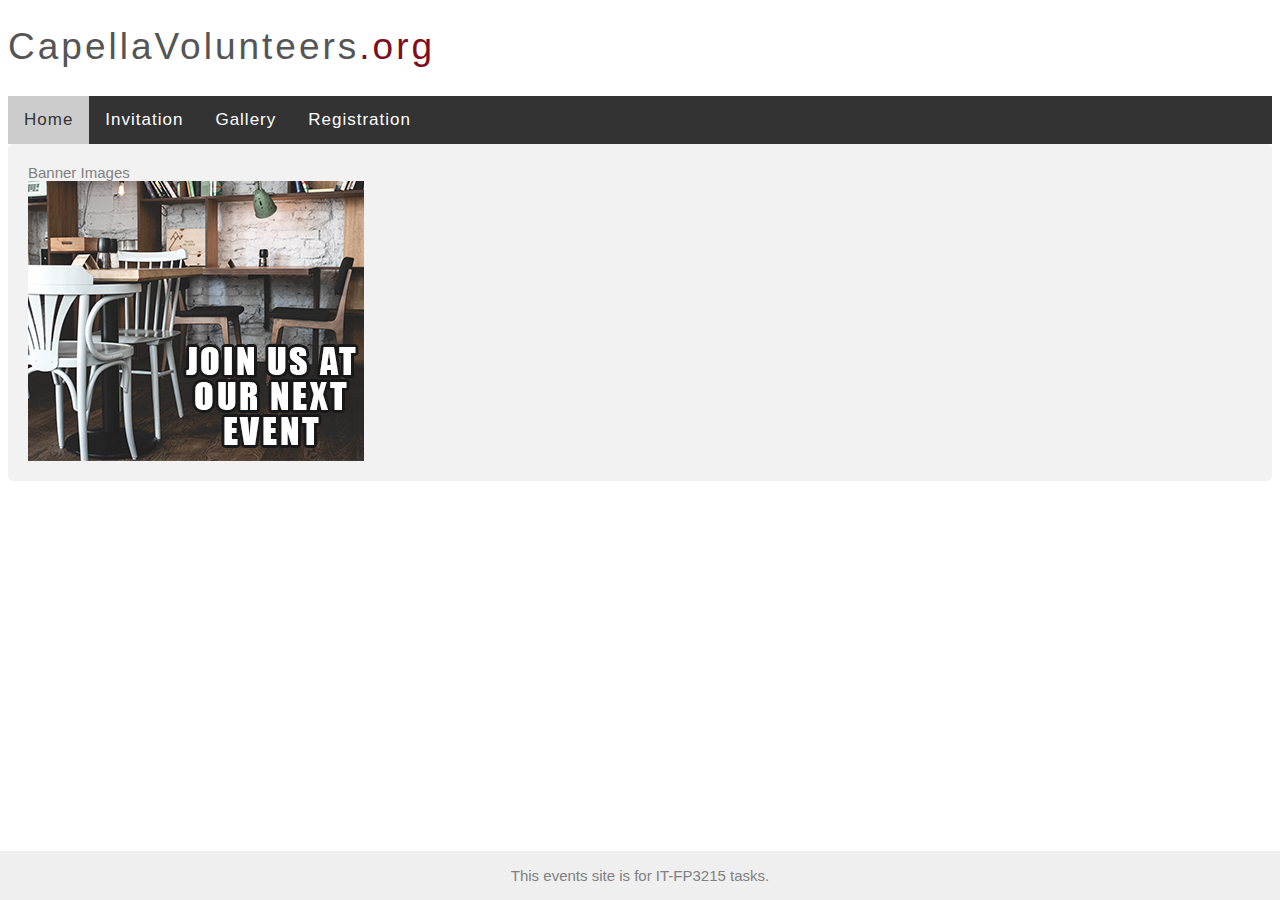
<file: index.html>
<!DOCTYPE html>
<html lang="en-US">

<head>
    <title>Invitation Page</title>
    <link rel="stylesheet" type="text/css" href="css/main.css" />
    <script type="text/javascript" async="" src="JS/index.js"></script>
</head>

<body>
    <header>
        <div class="top">
            <a class="logo" href="index.html">CapellaVolunteers<span class="dotcom">.org</span></a>
        </div>
        <nav>
            <ul class="topnav">
                <li><a href="index.html" class="active">Home</a>
                </li>
                <li><a href="invitation.html">Invitation</a>
                </li>
                <li><a href="gallery.html">Gallery</a>
                </li>
                <li><a href="registration.html">Registration</a>
                </li>
            </ul>

        </nav>
    </header>
    <section id="bannerImages">
	Banner Images<br/>
<img src="images/banner1.jpg" alt="Banner"/>
<img src="images/banner2.jpg" alt="Banner"/>
<img src="images/banner3.jpg" alt="Banner"/>
    </section>


    <footer>This events site is for IT-FP3215 tasks.
    </footer>
</body>

</html>
</file>
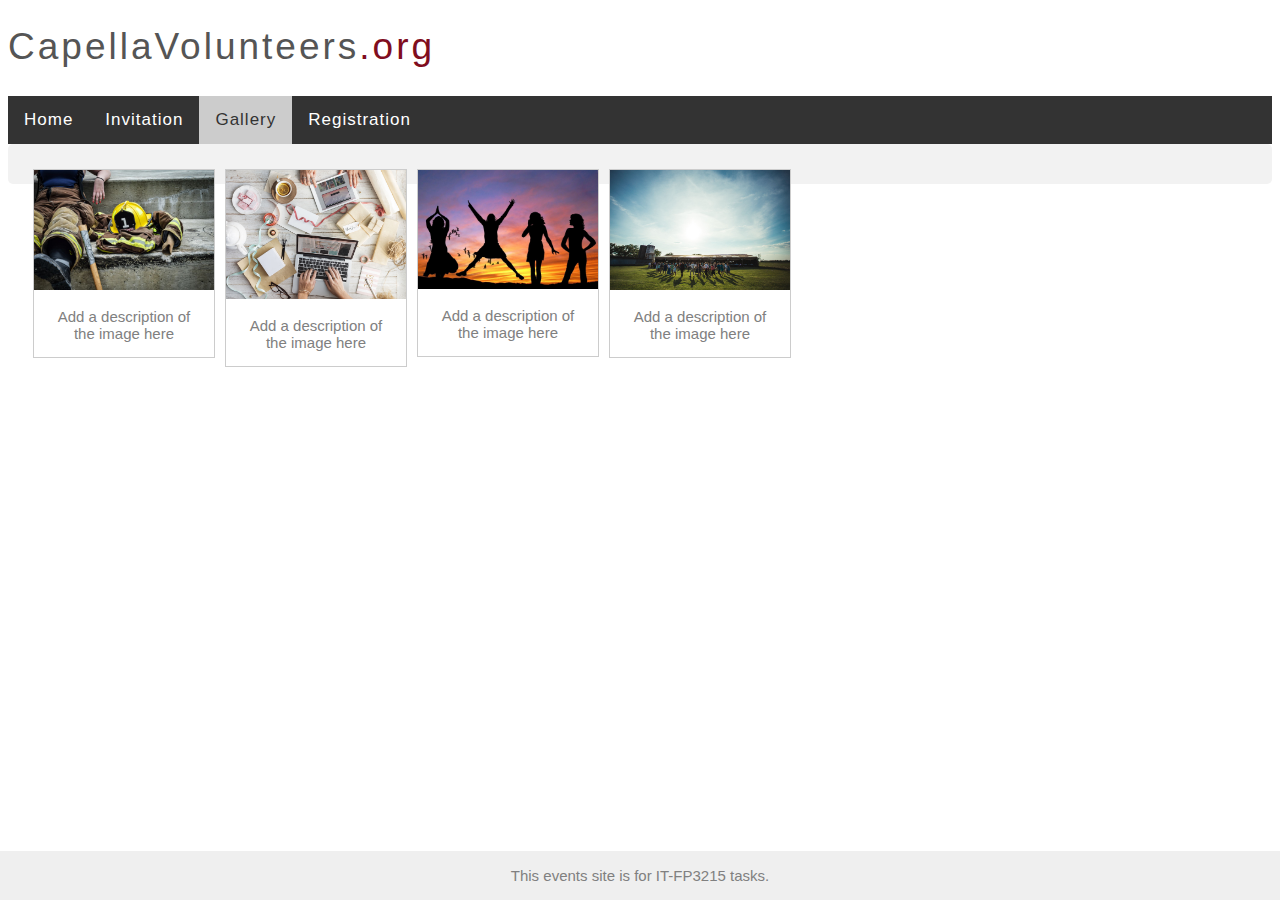
<file: gallery.html>
<!DOCTYPE html>
<html lang="en-US">

<head>
    <title>Invitation Page</title>
    <link rel="stylesheet" type="text/css" href="css/main.css" />
    <script type="text/javascript" async="" src="JS/gallery.js"></script>
</head>

<body>
    <header>
        <div class="top">
            <a class="logo" href="index.html">CapellaVolunteers<span class="dotcom">.org</span></a>
        </div>
        <nav>
            <ul class="topnav">
                <li><a href="index.html">Home</a>
                </li>
                <li><a href="invitation.html">Invitation</a>
                </li>
                <li><a href="gallery.html"  class="active">Gallery</a>
                </li>
                <li><a href="registration.html">Registration</a>
                </li>
            </ul>

        </nav>
    </header>
    <section id="gallery">

<div class="gallery">
  <a target="_blank" href="images/firefighter.jpg">
    <img src="images/firefighter.jpg" onmouseover="bigImg(this)" onmouseout="normalImg(this)" alt="firefighter"  width="300" height="200">
  </a>
  <div class="desc">Add a description of the image here</div>
</div>

<div class="gallery">
  <a target="_blank" href="images/work.jpg">
    <img src="images/work.jpg" onmouseover="bigImg(this)" onmouseout="normalImg(this)" alt="work"  width="300" height="200">
  </a>
  <div class="desc">Add a description of the image here</div>
</div>

<div class="gallery">
  <a target="_blank" href="images/silhouette.jpg">
    <img src="images/silhouette.jpg" onmouseover="bigImg(this)" onmouseout="normalImg(this)" alt="silhouette"  width="300" height="200">
  </a>
  <div class="desc">Add a description of the image here</div>
</div>

<div class="gallery">
  <a target="_blank" href="images/event.jpg">
    <img src="images/event.jpg" onmouseover="bigImg(this)" onmouseout="normalImg(this)" alt="event" width="300" height="200">
  </a>
  <div class="desc">Add a description of the image here</div>
</div>

    </section>

    <footer>This events site is for IT-FP3215 tasks.
    </footer>
</body>

</html>
</file>
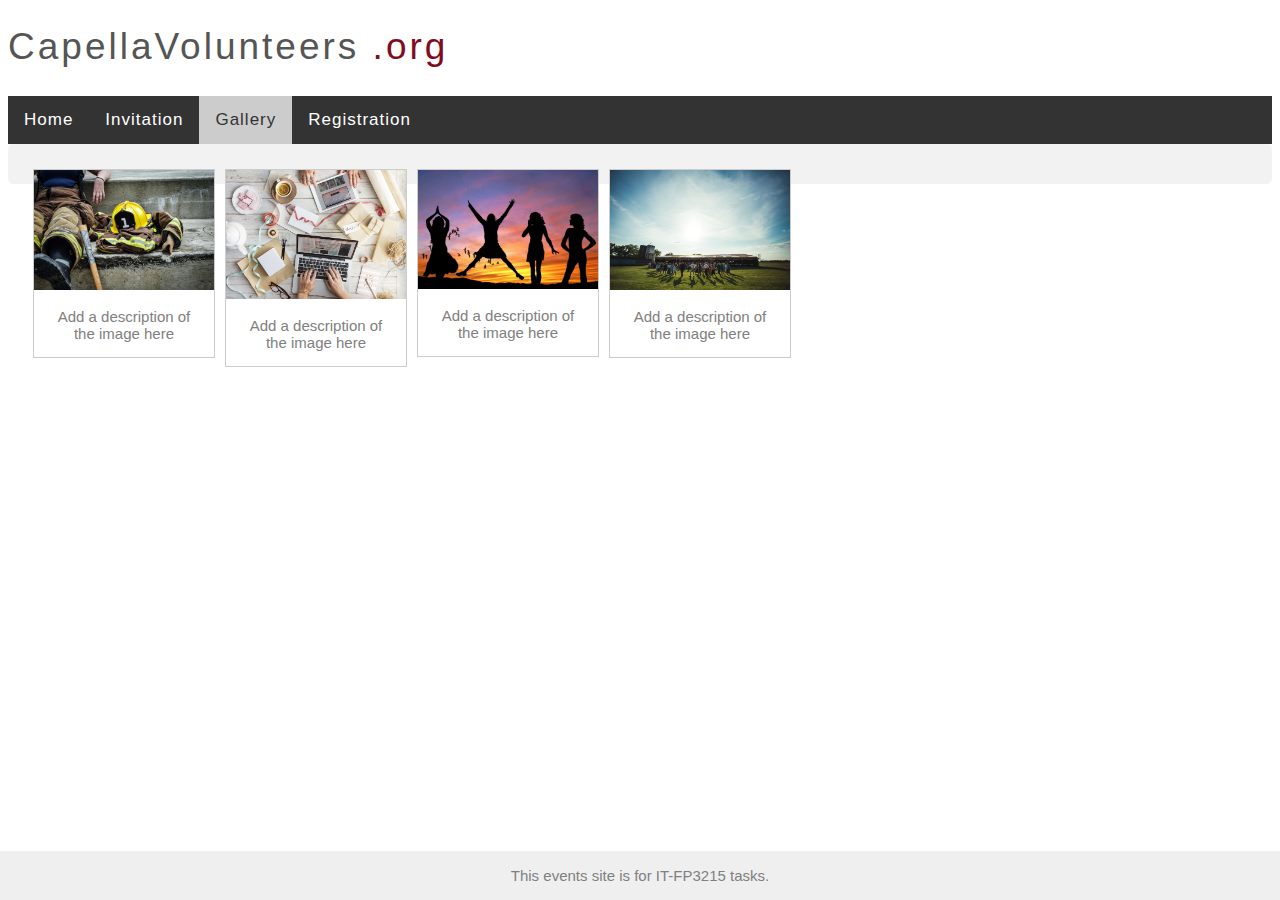
<file: gallerytest.html>
<!DOCTYPE html>
<html lang="en-US">

<head>
<title>Invitation Page</title>
<link rel="stylesheet" type="text/css" href="css/main.css" />
<script type="text/javascript" async="" src="gallerytest.html"></script> <!-- added new script file -->
</head>

<body>
<header>
<div class="top">
<a class="logo" href="index.html">CapellaVolunteers
<span class="dotcom">.org</span>
</a>
</div>
<nav>
<ul class="topnav">
<li>
<a href="index.html">Home</a>
</li>
<li>
<a href="invitation.html">Invitation</a>
</li>
<li>
<a href="gallery.html" class="active">Gallery</a>
</li>
<li>
<a href="registration.html">Registration</a>
</li>
</ul>
</nav>
</header>
<section id="gallery">
<div class="gallery">
<a target="_blank" href="images/firefighter.jpg">
<img class="image" src="images/firefighter.jpg" alt="firefighter" width="300" height="200"> <!-- added new class image to identify the roll over event with url of the selected image -->
</a>
<div class="desc">Add a description of the image here</div>
</div>
<div class="gallery">
<a target="_blank" href="images/work.jpg">
<img class="image" src="images/work.jpg" alt="work" width="300" height="200"> <!-- added new class image to identify the roll over event with url of the selected image -->
</a>
<div class="desc">Add a description of the image here</div>
</div>
<div class="gallery">
<a target="_blank" href="images/silhouette.jpg">
<img class="image" src="images/silhouette.jpg" alt="silhouette" width="300" height="200"> <!-- added new class image to identify the roll over event with url of the selected image -->
</a>
<div class="desc">Add a description of the image here</div>
</div>
<div class="gallery">
<a target="_blank" href="images/event.jpg">
<img class="image" src="images/event.jpg" alt="event" width="300" height="200"> <!-- added new class image to identify the roll over event with url of the selected image -->
</a>
<div class="desc">Add a description of the image here</div>
</div>
<div id="fullImage"></div> <!-- added new DIV to display full image dynamically from JS-->
</section>
<footer>This events site is for IT-FP3215 tasks.
</footer>
</body>

</html>
</file>
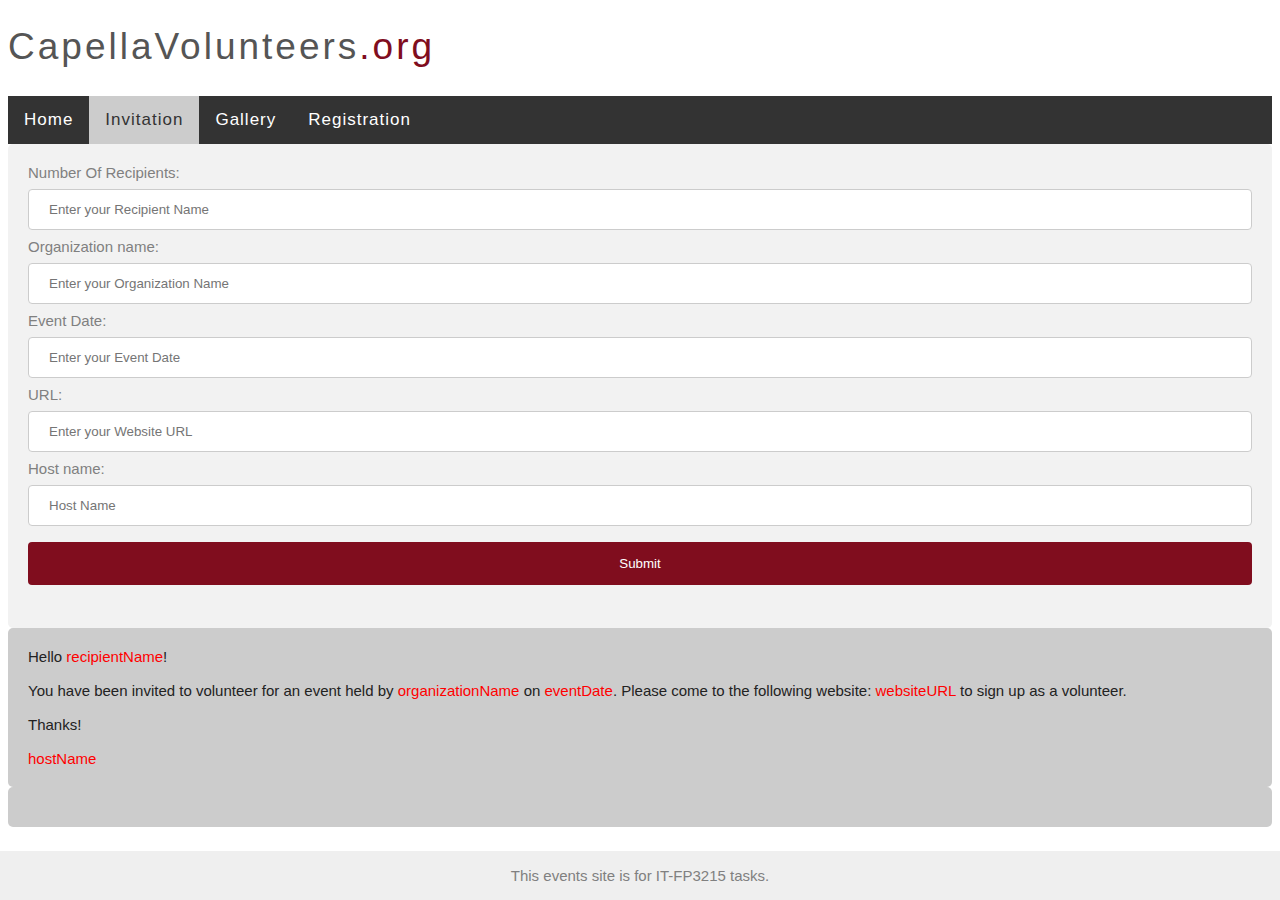
<file: invitation.html>
<!DOCTYPE>
<html lang="en-US">
    <head>
        <title>Invitation Page</title>
        <link rel="stylesheet" type="text/css" href="css/main.css" />
            <script src="JS/todo.js"></script>
    </head>
<body>
<header>
    <div class="top">
        <a class="logo" href="index.html">CapellaVolunteers<span class="dotcom">.org</span></a>
    </div>
    <nav>
        <ul class="topnav">
            <li><a href="index.html">Home</a></li>
            <li><a href="invitation.html" class="active">Invitation</a></li>
            <li><a href="gallery.html">Gallery</a></li>
            <li><a href="registration.html">Registration</a>
            </li>
        </ul>
    </nav>
</header>

<section id="pageForm">
<form id = "form" action="#" onsubmit="return create_invitation();">
  <label for="recipientName_form">Number Of Recipients: </label>
    <input type="number"
      name="recipientName_form"
      id="recipientName_form"
      placeholder="Enter your Recipient Name" /> <br>
  <label for="organizationName_form">Organization name: </label>
    <input type="text"
      name="organizationName_form" 
      id="organizationName_form" 
      placeholder="Enter your Organization Name" /> <br>
  <label for="eventDate_form">Event Date: </label>
    <input type="text" 
      name="eventDate_form" 
      id="eventDate_form" 
      placeholder="Enter your Event Date" /> <br>
  <label for="websiteURL_form">URL: </label>
    <input type="text" 
      name="websiteURL_form" 
      id="websiteURL_form" 
      placeholder="Enter your Website URL" /> <br>
  <label for="hostName_form">Host name: </label>
    <input type="text" 
      name="hostName_form" 
      id="hostName_form" 
      placeholder="Host Name" /> <br>
  <input type="submit" value="Submit"> <br>
</form>
<form id = "RecipientNamesForm" onsubmit="return fillInvitations()">
</form>

</section>
  <article id="placeholderContent">
    Hello <span id="recipientName">recipientName</span>! <br/> <br/>
    You have been invited to volunteer for an event held by <span id="organizationName">organizationName </span> on <span id="eventDate">eventDate</span>. Please come to the following website: <span id="websiteURL">websiteURL</span> to sign up as a volunteer.
    <br/>
    <br/> Thanks!
    <br/>
    <br/>
    <span id="hostName">hostName</span>
  </article>
<article id = "Content"></article>
<footer>This events site is for IT-FP3215 tasks.</footer>
</body>

</html>
</file>
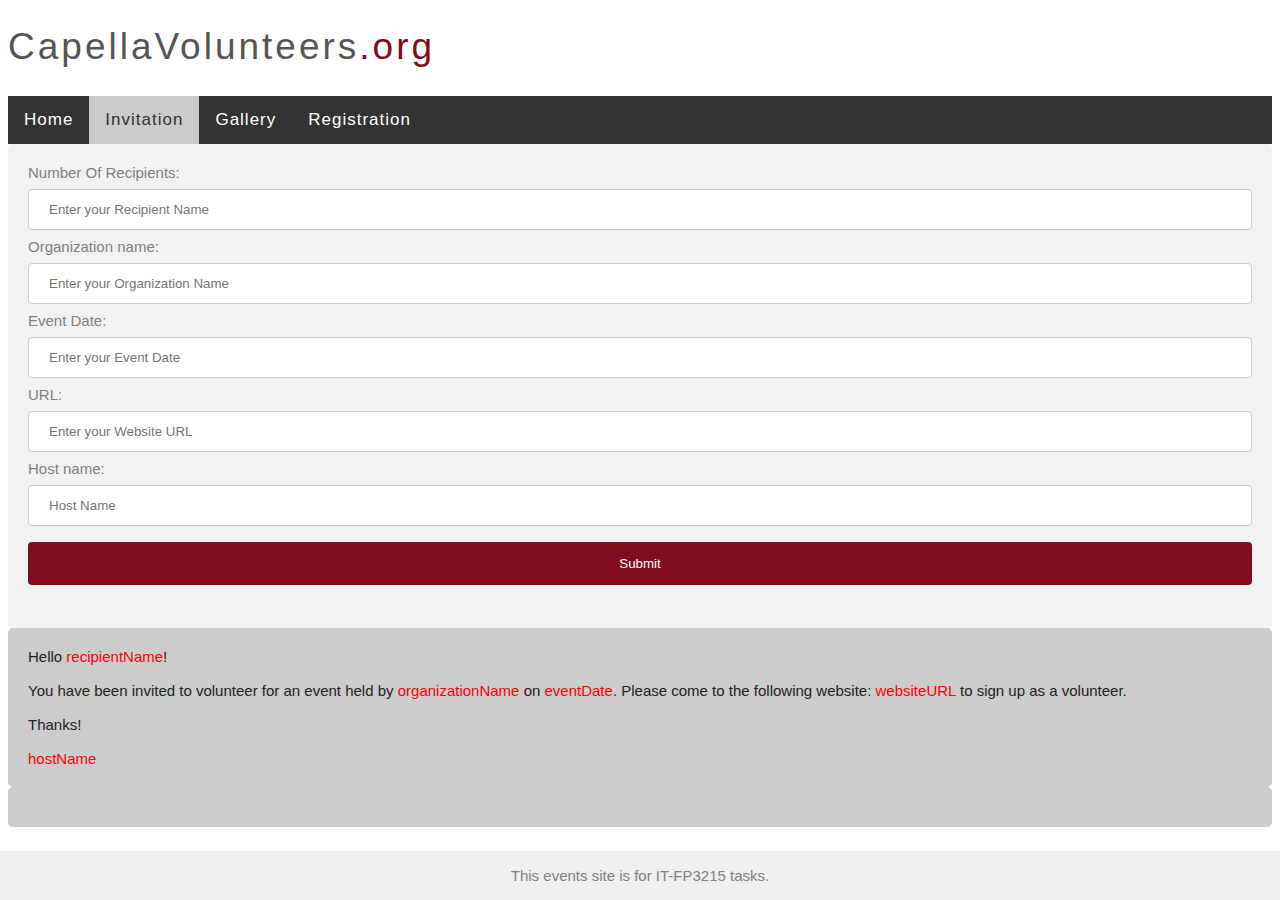
<file: invitationtest.html>
<!DOCTYPE>
<html lang="en-US">
    <head>
        <title>Invitation Page</title>
        <link rel="stylesheet" type="text/css" href="css/main.css" />
            <script src="JS/todotest.js"></script>
    </head>
<body>
<header>
    <div class="top">
        <a class="logo" href="index.html">CapellaVolunteers<span class="dotcom">.org</span></a>
    </div>
    <nav>
        <ul class="topnav">
            <li><a href="index.html">Home</a></li>
            <li><a href="invitation.html" class="active">Invitation</a></li>
            <li><a href="gallery.html">Gallery</a></li>
            <li><a href="registration.html">Registration</a>
            </li>
        </ul>
    </nav>
</header>

<section id="pageForm">
<form id = "form" action="#" onsubmit="return create_invitation();">
  
<label for="recipientName_form">Number Of Recipients: </label>
<input type="number" name="recipientName_form" id="recipientName_form" placeholder="Enter your Recipient Name" /> <br>
<label for="organizationName_form">Organization name: </label>
<input type="text" name="organizationName_form" id="organizationName_form" placeholder="Enter your Organization Name" /> <br>
<label for="eventDate_form">Event Date: </label>
<input type="text" name="eventDate_form" id="eventDate_form" placeholder="Enter your Event Date" /> <br>
<label for="websiteURL_form">URL: </label>
<input type="text" name="websiteURL_form" id="websiteURL_form" placeholder="Enter your Website URL" /> <br>
<label for="hostName_form">Host name: </label>
<input type="text" name="hostName_form" id="hostName_form" placeholder="Host Name" /> <br>
<input type="submit" value="Submit"> <br>
</form>
<form id = "RecipientNamesForm" onsubmit="return fillInvitations()">
  
</form>
</section>
<article id="placeholderContent">
Hello <span id="recipientName">recipientName</span>! <br/> <br/>
You have been invited to volunteer for an event held by <span id="organizationName">organizationName </span> on <span id="eventDate">eventDate</span>. Please come to the following website: <span id="websiteURL">websiteURL</span> to sign up as a volunteer.
<br/>
<br/> Thanks!
<br/>
<br/>
<span id="hostName">hostName</span>
</article>
<article id = "Content"></article>
<footer>This events site is for IT-FP3215 tasks.</footer>
</body>

</html>
</file>
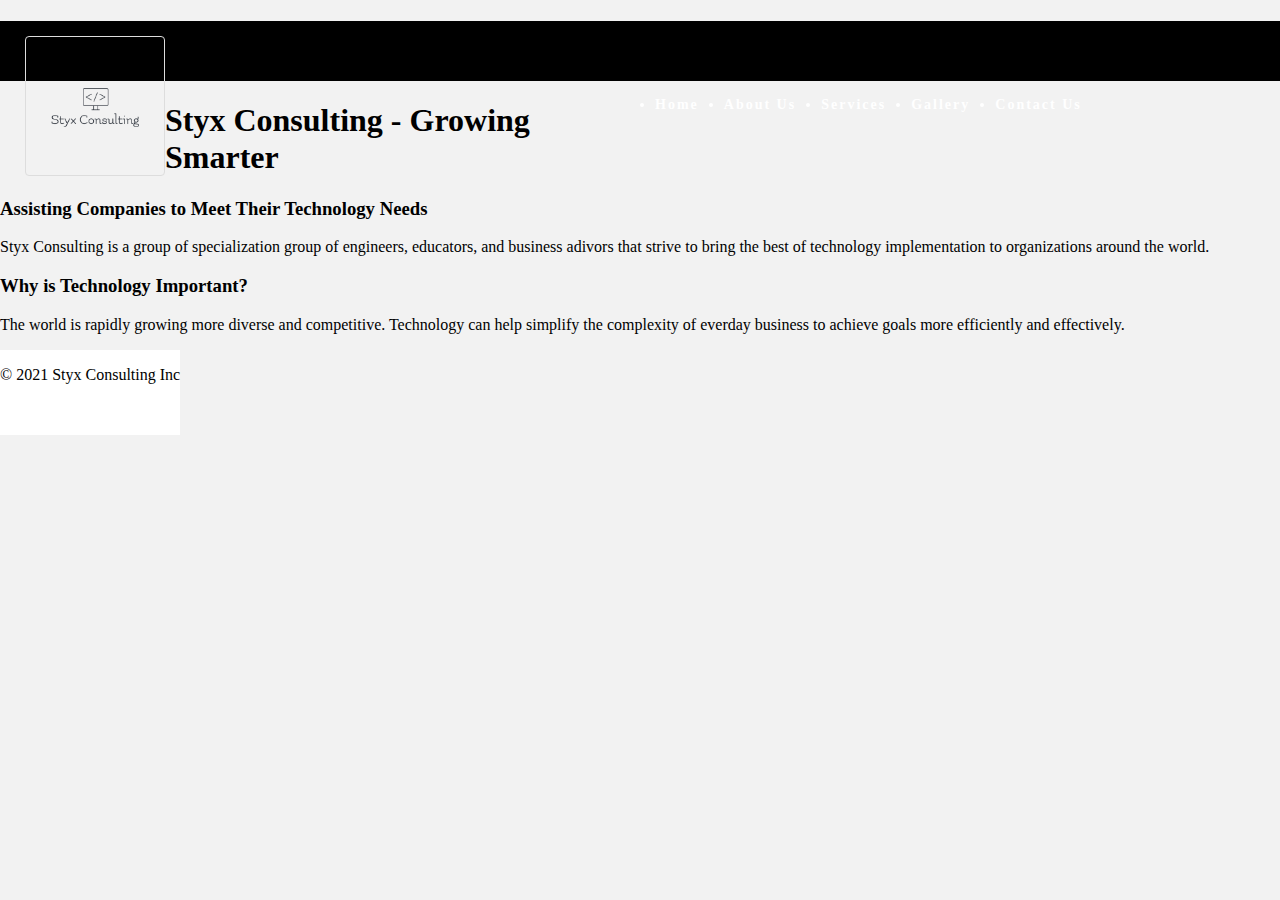
<file: template.html>
<!DOCTYPE html>
<html lang="en">
<head>
    <meta charset="UTF-8">
    <meta http-equiv="X-UA-Compatible" content="IE=edge">
    <meta name="viewport" content="width=device-width, initial-scale=1.0">
    <title>Styx Consulting</title>
    
<!-- Stylesheet -->
<link rel="stylesheet" href="style.css">

</head>
<body>
<img src="Styx logo.png" alt="" class="logo"/>

    <!-- Header -->
    <header class="Page-Header">
        <h1>Styx Consulting</h1>
    </header>

    <!-- Navigation-->
    <nav class="Tech">
        <ul>
            <li class="Tech"><a href="index.html">Home</a></li>
            <li class="Tech"><a href="About Us.html">About Us</a></li>
            <li class="Tech"><a href="Services.html">Services</a></li>
            <li class="Tech"><a href="Gallery.html">Gallery</a></li>
            <li class="Tech"><a href="Contact Us.html">Contact Us</a></li>
        </ul>
    </nav>
    
    <!-- Headings and Article and Paragraph-->
    <article class="Introduction-Title">
        <h1>Styx Consulting - Growing Smarter</h1>
        </article>
        <article class="Introduction">
            <h3>Assisting Companies to Meet Their Technology Needs</h3>
            <p>Styx Consulting is a group of specialization group of engineers, educators, and business adivors that strive to bring the best of technology implementation to organizations around the world.</p>
        </article>


    <!-- Section and Headings and Paragragh -->
    <section class="section">
        <h3>Why is Technology Important?</h3>
        <p>The world is rapidly growing more diverse and competitive. Technology can help simplify the complexity of everday business to achieve goals more efficiently and effectively. </p>
    </section>


    <footer class="footer">
        <p>© 2021 Styx Consulting Inc</p>
    </footer>
    
</body>
</html>
</file>
<file: css/main.css>
body {
    font: 15px arial, sans-serif;
    color: #808080;
}
input[type=text],
select ,input[type=password],radio{
    width: 100%;
    padding: 12px 20px;
    margin: 8px 0;
    display: inline-block;
    border: 1px solid #ccc;
    border-radius: 4px;
    box-sizing: border-box;
}
input[type=number],
select ,input[type=password],radio{
    width: 100%;
    padding: 12px 20px;
    margin: 8px 0;
    display: inline-block;
    border: 1px solid #ccc;
    border-radius: 4px;
    box-sizing: border-box;
}
input[type=submit] {
    width: 100%;
    background-color: #800D1E;
    color: white;
    padding: 14px 20px;
    margin: 8px 0;
    border: none;
    border-radius: 4px;
    cursor: pointer;
}
input[type=submit]:hover {
    background-color: #802F1E;
}
section {
    border-radius: 5px;
    background-color: #f2f2f2;
    padding: 20px;
}
article {
    border-radius: 5px;
    background-color: #CCCCCC;
    padding: 20px;
    color: #222222;
}
ul.topnav {
    list-style-type: none;
    margin: 0;
    padding: 0;
    overflow: hidden;
    background-color: #333;
}
ul.topnav li {
    float: left;
}
ul.topnav li a {
    display: block;
    color: white;
    text-align: center;
    padding: 14px 16px;
    text-decoration: none;
}
ul.topnav li a:hover:not(.active) {
    background-color: #111;
}
ul.topnav li a.active {
    background-color: #CCCCCC;
    color: #333
}
ul.topnav li.right {
    float: right;
}
@media screen and (max-width: 600px) {
    ul.topnav li.right,
    ul.topnav li {
        float: none;
    }
}
.top {
    position: relative;
    background-color: #ffffff;
    height: 68px;
    padding-top: 20px;
    line-height: 50px;
    overflow: hidden;
    z-index: 2;
}
.logo {
    font-family: arial;
    text-decoration: none;
    line-height: 1;
    -webkit-font-smoothing: antialiased;
    -moz-osx-font-smoothing: grayscale;
    font-size: 37px;
    letter-spacing: 3px;
    color: #555555;
    display: block;
    position: absolute;
    top: 17px;
}
.logo .dotcom {
    color: #800D1E
}
.topnav {
    position: relative;
    z-index: 2;
    font-size: 17px;
    background-color: #5f5f5f;
    color: #f1f1f1;
    width: 100%;
    padding: 0;
    letter-spacing: 1px;
}
.top .logo {
    position: relative;
    top: 0;
    width: 100%;
    text-align: left;
    margin: auto
}
footer {
    position: absolute;
    right: 0;
    bottom: 0;
    left: 0;
    padding: 1rem;
    background-color: #efefef;
    text-align: center;
}
div.gallery {
    margin: 5px;
    border: 1px solid #ccc;
    float: left;
    width: 180px;
}

div.gallery:hover {
    border: 1px solid #777;
}

div.gallery img {
    width: 100%;
    height: auto;
}

div.desc {
    padding: 15px;
    text-align: center;
}

/*THis will display errors in red color.*/

span{

    color: red;
    
    }
</file>
<file: style.css>
@charset "UTF-8";
/* Body */
body {
	font-family: source-sans-pro;
	background-color: #f2f2f2;
	margin-top: 0px;
	margin-right: 0px;
	margin-bottom: 0px;
	margin-left: 0px;
	font-style: normal;
	font-weight: 200;
}

/* Container */
.container {
	width: 90%;
	margin-left: auto;
	margin-right: auto;
	height: 1000px;
	background-color: #FFFFFF;
}

/* Navigation */
header {
	width: 100%;
	height: 5%;
	background-color: black;
	border-bottom: 1px solid black;
}
.logo {
	color: #fff;
	font-weight: bold;
	text-align: undefined;
	width: 10%;
	float: left;
	margin-top: 15px;
	margin-left: 25px;
	letter-spacing: 4px;
}
nav {
	float: right;
	width: 50%;
	text-align: right;
	margin-right: 25px;
}
header nav ul {
	list-style: none;
	float: right;
}
nav ul li {
	float: left;
	color: #FFFFFF;
	font-size: 14px;
	text-align: left;
	margin-right: 25px;
	letter-spacing: 2px;
	font-weight: bold;
	transition: all 0.3s linear;
}
ul li a {
	color: #FFFFFF;
	text-decoration: none;
}
ul li:hover a {
	color: #2C9AB7;
}
.hero_header {
	color: #FFFFFF;
	text-align: center;
	margin-top: 0px;
	margin-right: 0px;
	margin-bottom: 0px;
	margin-left: 0px;
	letter-spacing: 4px;
}

/* Hero Section */
.hero {
	background-color: #B3B3B3;
	padding-top: 150px;
	padding-bottom: 150px;
}
.light {
	font-weight: bold;
	color: #717070;
}
.tagline {
	text-align: center;
	color: #FFFFFF;
	margin-top: 4px;
	font-weight: lighter;
	text-transform: uppercase;
	letter-spacing: 1px;
}

/* About Section */
.text_column {
	width: 29%;
	text-align: justify;
	font-weight: lighter;
	line-height: 25px;
	float: left;
	padding-left: 20px;
	padding-right: 20px;
	color: #A3A3A3;
}
.about {
	padding-left: 25px;
	padding-right: 25px;
	padding-top: 35px;
	display: inline-block;
	background-color: #FFFFFF;
	margin-top: 0px;
}
#clients {
  border-collapse: collapse;
  width: 100%;
}
#clients td, #clients th {
	border: 1px solid #ddd;
	padding: 8px;
}
#clients tr:nth-child(even){background-color: #f2f2f2;}

#clients tr:hover {background-color: #ddd;}

#clients th {
  padding-top: 12px;
  padding-bottom: 12px;
  text-align: left;
  background-color: gray;
  color: white;
}

/* Stats Gallery */
.stats {
	color: #717070;
	margin-bottom: 5px;
}
.gallery {
	clear: both;
	display: inline-block;
	width: 100%;
	background-color: #FFFFFF;
	/* [disabled]min-width: 400px;
*/
	padding-bottom: 35px;
	padding-top: 0px;
	margin-top: -5px;
	margin-bottom: 0px;
}
.thumbnail {
	width: 25%;
	text-align: center;
	float: left;
	margin-top: 35px;
}
.gallery .thumbnail h4 {
	margin-top: 5px;
	margin-right: 5px;
	margin-bottom: 5px;
	margin-left: 5px;
	color: #52BAD5;
}
.gallery .thumbnail p {
	margin-top: 0px;
	margin-right: 0px;
	margin-bottom: 0px;
	margin-left: 0px;
	color: #A3A3A3;
}

/* Parallax Section */
.banner {
	background-color: black;
	background-image: url(../images/parallax.png);
	height: 400px;
	background-attachment: fixed;
	background-size: cover;
	background-repeat: no-repeat;
}
.parallax {
	color: #FFFFFF;
	text-align: right;
	padding-right: 100px;
	padding-top: 110px;
	letter-spacing: 2px;
	margin-top: 0px;
}
.parallax_description {
	color: #FFFFFF;
	text-align: right;
	padding-right: 100px;
	width: 30%;
	float: right;
	font-weight: lighter;
	line-height: 23px;
	margin-top: 0px;
	margin-right: 0px;
	margin-bottom: 0px;
	margin-left: 0px;
}

/* More info */
footer {
	background-color: #FFFFFF;
	padding-bottom: 35px;
}
.footer_column {
	width: 50%;
	text-align: center;
	padding-top: 30px;
	float: left;
}
footer .footer_column h3 {
	color: #B3B3B3;
	text-align: center;
}
footer .footer_column p {
	color: #717070;
	background-color: #FFFFFF;
}
.cards {
	width: 100%;
	height: auto;
	max-width: 400px;
	max-height: 200px;
}
img {
	border: 1px solid #ddd;
	border-radius: 4px;
	padding: 5px;
	width: 150px;
  }

img:hover {
	box-shadow: 0 0 2px 1px rgba(0, 140, 186, 0.5);
  }

footer .footer_column p {
	padding-left: 30px;
	padding-right: 30px;
	text-align: justify;
	line-height: 25px;
	font-weight: lighter;
	margin-left: 20px;
	margin-right: 20px;
}
.button {
	width: 200px;
	margin-top: 40px;
	margin-right: auto;
	margin-bottom: auto;
	margin-left: auto;
	padding-top: 20px;
	padding-right: 10px;
	padding-bottom: 20px;
	padding-left: 10px;
	text-align: center;
	vertical-align: middle;
	border-radius: 0px;
	text-transform: uppercase;
	font-weight: bold;
	letter-spacing: 2px;
	border: 3px solid #FFFFFF;
	color: #FFFFFF;
	transition: all 0.3s linear;
}
.button:hover {
	background-color: #FEFEFE;
	color: #C4C4C4;
	cursor: pointer;
}
.copyright {
	text-align: center;
	padding-top: 20px;
	padding-bottom: 20px;
	background-color: #717070;
	color: #FFFFFF;
	text-transform: uppercase;
	font-weight: lighter;
	letter-spacing: 2px;
	border-top-width: 2px;
}
.footer_banner {
	background-color: #B3B3B3;
	padding-top: 60px;
	padding-bottom: 60PX;
	margin-bottom: 0px;
	background-image: url(../images/pattern.png);
	background-repeat: repeat;
}
footer {
	display: inline-block;
}
.hidden {
	display: none;
}
</file>
